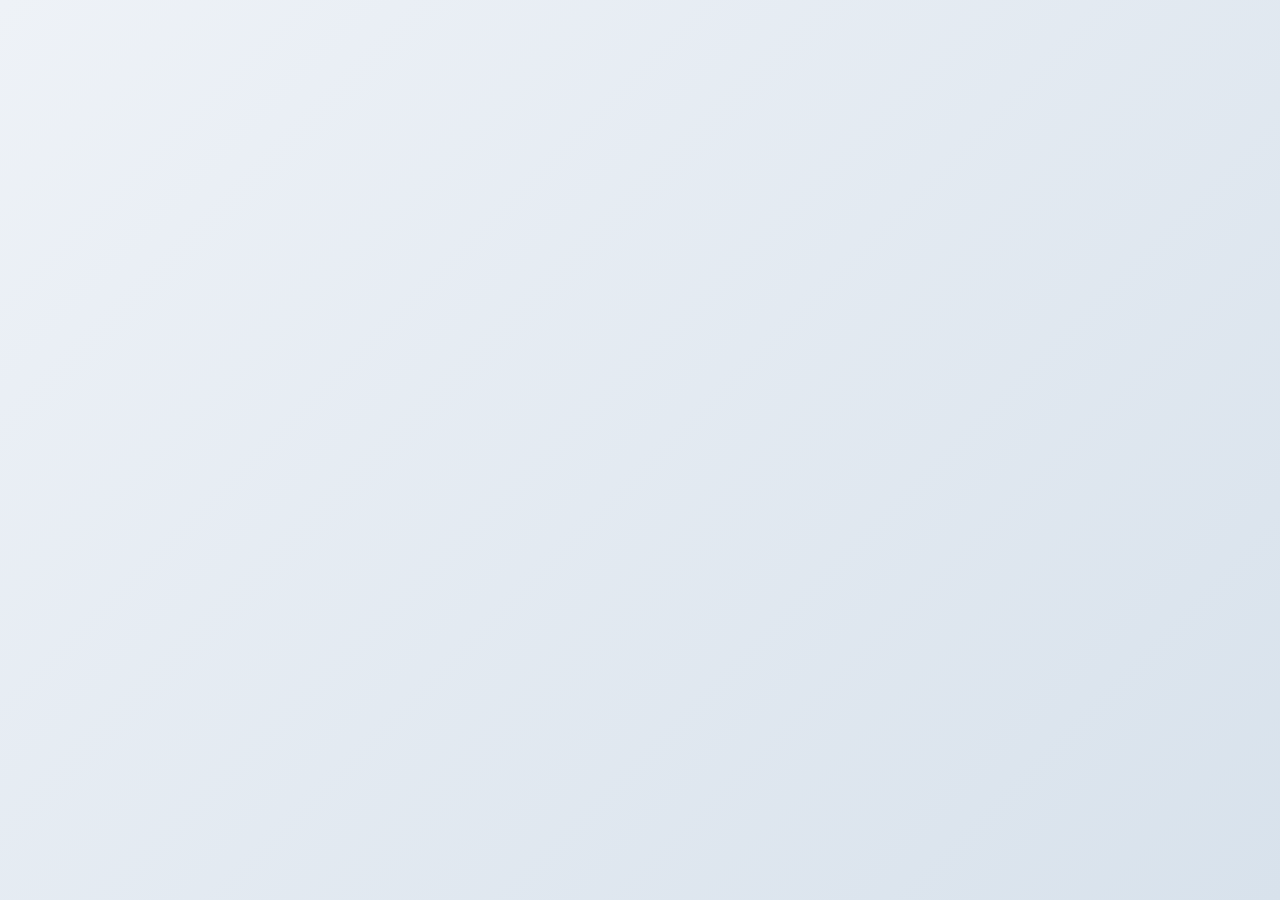
<file: thanks-feedback.html>
<!DOCTYPE html>
<html lang="en">
<head>
    <meta charset="UTF-8">
    <meta name="viewport" content="width=device-width, initial-scale=1.0">
    <title>Feedback Received! | Abdelati Zelbane</title>

    <!-- Favicon (Using ORIGINAL relative paths from index.html - adjust if needed) -->
    <link rel="icon" type="image/jpeg" href="./about/CV_pic.jpg">
    <link rel="apple-touch-icon" type="image/jpeg" href="./about/CV_pic.jpg">

    <!-- Google Fonts -->
    <link rel="preconnect" href="https://fonts.googleapis.com">
    <link rel="preconnect" href="https://fonts.gstatic.com" crossorigin>
    <link href="https://fonts.googleapis.com/css2?family=Inter:wght@400;500;600;700&display=swap" rel="stylesheet">

    <style>
        /* Base styles */
        :root {
            --primary-color: #007bff; /* Example blue - match your site's accent */
            --success-color: #28a745; /* Green for success */
            --text-color: #333;
            --light-text-color: #f8f9fa;
            --background-start: #eef2f7; /* Light cool gray */
            --background-end: #d8e2ec;   /* Slightly deeper cool gray */
            --card-background: #ffffff;
            --shadow-color: rgba(0, 0, 0, 0.1);
        }

        * {
            margin: 0;
            padding: 0;
            box-sizing: border-box;
        }

        body.thank-you-page {
            font-family: 'Inter', sans-serif;
            background: linear-gradient(135deg, var(--background-start), var(--background-end));
            color: var(--text-color);
            display: flex;
            justify-content: center;
            align-items: center;
            min-height: 100vh;
            padding: 20px;
            overflow: hidden; /* Prevent scrollbars from gradient overflow */
        }

        .thank-you-container {
            background-color: var(--card-background);
            padding: 40px 50px;
            border-radius: 12px;
            box-shadow: 0 10px 30px var(--shadow-color);
            text-align: center;
            max-width: 550px;
            width: 100%;
            opacity: 0; /* Start hidden for animation */
            transform: translateY(20px); /* Start slightly lower for animation */
            animation: fadeInSlideUp 0.8s 0.2s ease-out forwards;
        }

        /* Checkmark Animation Styles */
        .checkmark-container {
            margin-bottom: 25px;
        }

        .checkmark {
            width: 100px;
            height: 100px;
            border-radius: 50%;
            display: block;
            stroke-width: 3; /* Thicker stroke */
            stroke: var(--success-color); /* Green checkmark */
            stroke-miterlimit: 10;
            box-shadow: inset 0px 0px 0px var(--success-color);
            animation: scale .5s ease-in-out .9s both, fill .5s ease-in-out .9s both; /* Scale and fill animation */
            margin: 0 auto; /* Center the circle */
        }

        .checkmark__circle {
            stroke-dasharray: 166;
            stroke-dashoffset: 166;
            stroke-width: 3; /* Match stroke width */
            stroke-miterlimit: 10;
            stroke: var(--success-color);
            fill: none;
            animation: stroke 0.6s cubic-bezier(0.65, 0, 0.45, 1) forwards;
        }

        .checkmark__check {
            transform-origin: 50% 50%;
            stroke-dasharray: 48;
            stroke-dashoffset: 48;
            animation: stroke 0.4s cubic-bezier(0.65, 0, 0.45, 1) 0.6s forwards; /* Delay checkmark draw */
        }

        /* Keyframes for animations */
        @keyframes stroke {
            100% {
                stroke-dashoffset: 0;
            }
        }

        @keyframes scale {
            0%, 100% {
                transform: none;
            }
            50% {
                transform: scale3d(1.1, 1.1, 1);
            }
        }

        @keyframes fill {
            100% {
                box-shadow: inset 0px 0px 0px 60px var(--success-color); /* Fill effect */
                 stroke: var(--light-text-color); /* Make checkmark white after fill */
            }
        }

        @keyframes fadeInSlideUp {
            to {
                opacity: 1;
                transform: translateY(0);
            }
        }


        /* Text and Button Styles */
        .thank-you-title {
            font-size: 2.5rem; /* Larger title */
            font-weight: 700;
            color: var(--text-color);
            margin-bottom: 15px;
            line-height: 1.2;
        }

        .thank-you-message {
            font-size: 1.1rem;
            color: #555; /* Slightly lighter text color */
            margin-bottom: 30px;
            line-height: 1.6;
        }

        .thank-you-message strong {
            font-weight: 600;
            color: var(--text-color);
        }

        .btn-back {
            display: inline-block;
            padding: 12px 25px;
            background: linear-gradient(135deg, var(--primary-color), #0056b3); /* Gradient button */
            color: var(--light-text-color);
            text-decoration: none;
            font-weight: 500;
            font-size: 1rem;
            border-radius: 6px;
            transition: transform 0.2s ease-out, box-shadow 0.3s ease;
            box-shadow: 0 4px 15px rgba(0, 123, 255, 0.3); /* Subtle glow */
        }

        .btn-back:hover {
            transform: translateY(-2px);
            box-shadow: 0 6px 20px rgba(0, 123, 255, 0.4);
        }

        /* Responsive Adjustments */
        @media (max-width: 600px) {
            .thank-you-container {
                padding: 30px 25px;
            }
            .thank-you-title {
                font-size: 2rem;
            }
            .thank-you-message {
                font-size: 1rem;
            }
            .checkmark {
                width: 80px;
                height: 80px;
            }
             @keyframes fill {
                100% {
                    box-shadow: inset 0px 0px 0px 45px var(--success-color); /* Adjust fill for smaller size */
                    stroke: var(--light-text-color);
                }
            }
            .btn-back {
                padding: 10px 20px;
                font-size: 0.9rem;
            }
        }

    </style>
</head>
<body class="thank-you-page">

    <div class="thank-you-container">
        <div class="checkmark-container">
            <!-- Animated SVG Checkmark -->
            <svg class="checkmark" xmlns="http://www.w3.org/2000/svg" viewBox="0 0 52 52">
                <circle class="checkmark__circle" cx="26" cy="26" r="25" fill="none"/>
                <path class="checkmark__check" fill="none" d="M14.1 27.2l7.1 7.2 16.7-16.8"/>
            </svg>
        </div>

        <h1 class="thank-you-title">Feedback Received!</h1>
        <p class="thank-you-message">
            <strong>Thank you so much for taking the time to share your thoughts!</strong><br>
            Your feedback is incredibly valuable and helps me improve. I truly appreciate your input.
        </p>
        <a href="./index.html" class="btn-back">Return to Portfolio</a> <!-- Adjust href if your main page is not index.html -->
    </div>

</body>
</html>
</file>
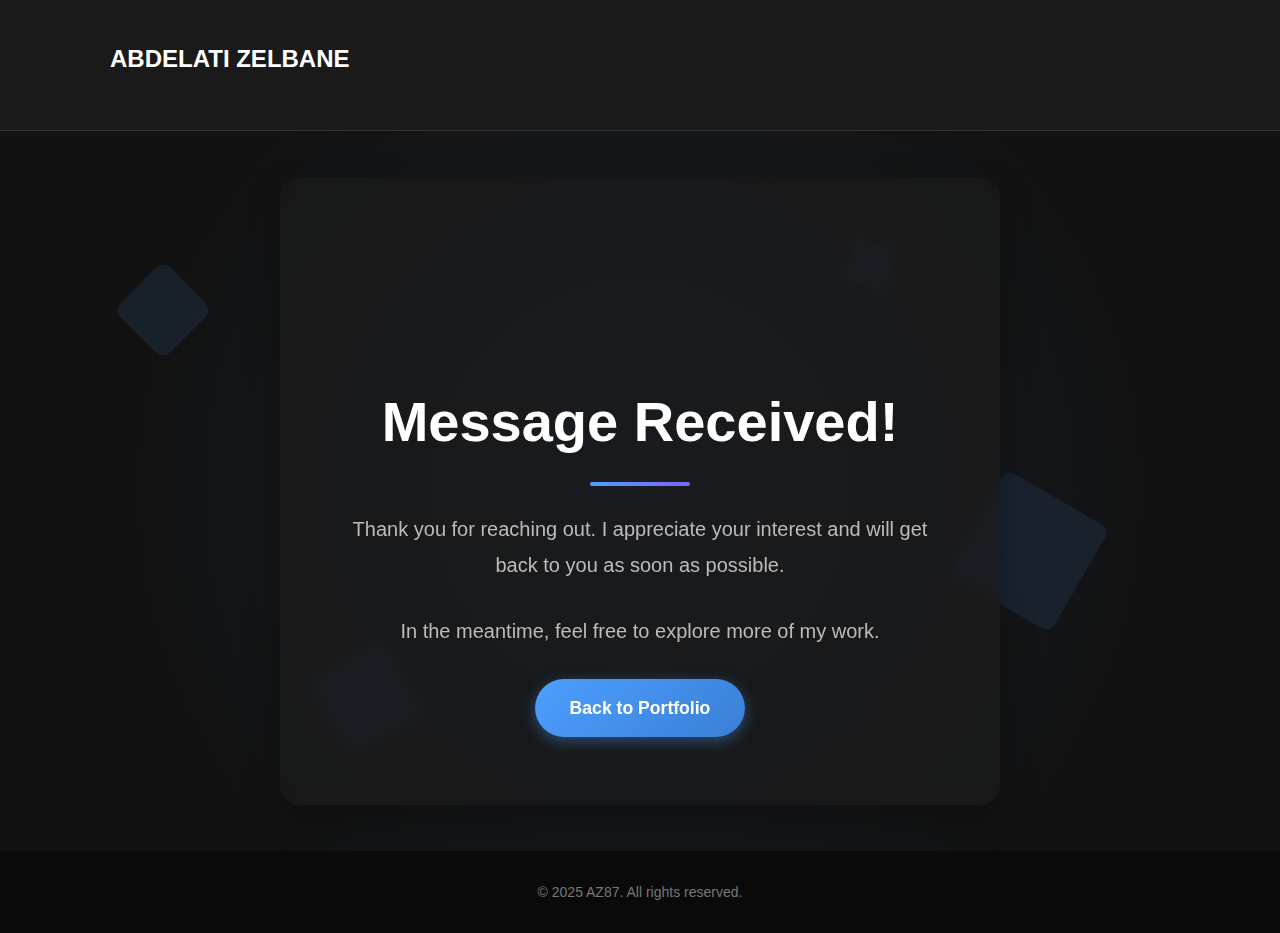
<file: thanks-page.html>
<!DOCTYPE html>
<html lang="en">
<head>
    <meta charset="UTF-8">
    <meta name="viewport" content="width=device-width, initial-scale=1.0">
    <meta http-equiv="Content-Security-Policy" content="default-src 'self'; script-src 'self' 'unsafe-inline'; style-src 'self' 'unsafe-inline'; img-src 'self' data:; frame-src 'self' blob:; object-src 'self' blob:;">
    <title>Thank You - ABDELATI ZELBANE</title>
    <style>
        /* Reset and base styles */
        * {
            margin: 0;
            padding: 0;
            box-sizing: border-box;
        }
        
        body {
            font-family: 'Inter', 'Helvetica Neue', Arial, sans-serif;
            line-height: 1.6;
            color: #e0e0e0;
            background-color: #121212;
            overflow-x: hidden;
        }
        
        a {
            text-decoration: none;
            color: #4d9fff;
            transition: all 0.3s ease;
        }
        
        a:hover {
            text-decoration: underline;
            color: #3a7fd6;
        }
        
        .container {
            max-width: 1100px;
            margin: 0 auto;
            padding: 0 20px;
        }

        /* Header styles */
        header {
            padding: 40px 0;
            background-color: #1a1a1a;
            border-bottom: 1px solid #333;
        }
        
        .logo {
            font-size: 24px;
            font-weight: 700;
            color: #fff;
        }

        /* Thank you section */
        .thank-you {
            height: 80vh;
            display: flex;
            flex-direction: column;
            justify-content: center;
            align-items: center;
            text-align: center;
            position: relative;
            overflow: hidden;
        }

        .thank-you::before {
            content: '';
            position: absolute;
            top: 0;
            left: 0;
            right: 0;
            bottom: 0;
            background: radial-gradient(circle at center, rgba(77, 159, 255, 0.1) 0%, rgba(26, 26, 26, 0) 70%);
            z-index: -1;
        }

        .thank-you-content {
            max-width: 800px;
            padding: 60px;
            border-radius: 20px;
            background-color: rgba(26, 26, 26, 0.7);
            box-shadow: 0 15px 35px rgba(0, 0, 0, 0.3);
            backdrop-filter: blur(5px);
            animation: fadeIn 1s ease-out forwards;
        }

        @keyframes fadeIn {
            from {
                opacity: 0;
                transform: translateY(30px);
            }
            to {
                opacity: 1;
                transform: translateY(0);
            }
        }

        .thank-you h1 {
            font-size: 3.5rem;
            margin-bottom: 25px;
            font-weight: 800;
            color: #fff;
            position: relative;
            z-index: 1;
        }

        .thank-you h1::after {
            content: '';
            display: block;
            width: 100px;
            height: 4px;
            background: linear-gradient(90deg, #4d9fff, #7b63ff);
            margin: 15px auto 0;
            border-radius: 2px;
        }

        .thank-you p {
            font-size: 1.25rem;
            color: #bbb;
            max-width: 600px;
            margin: 0 auto 30px;
            line-height: 1.8;
        }

        .btn {
            display: inline-block;
            padding: 15px 35px;
            background: linear-gradient(135deg, #4d9fff, #3a7fd6);
            color: white;
            border-radius: 30px;
            font-weight: 600;
            font-size: 1.1rem;
            transition: transform 0.3s, box-shadow 0.3s;
            box-shadow: 0 4px 15px rgba(77, 159, 255, 0.4);
            position: relative;
            overflow: hidden;
            z-index: 1;
        }

        .btn::before {
            content: '';
            position: absolute;
            top: 0;
            left: 0;
            width: 100%;
            height: 100%;
            background: linear-gradient(135deg, #3a7fd6, #4d9fff);
            opacity: 0;
            transition: opacity 0.3s ease;
            z-index: -1;
        }

        .btn:hover {
            transform: translateY(-3px);
            box-shadow: 0 7px 20px rgba(77, 159, 255, 0.5);
            text-decoration: none;
        }

        .btn:hover::before {
            opacity: 1;
        }

        .animated-checkmark {
            width: 100px;
            height: 100px;
            position: relative;
            margin: 0 auto 40px;
        }

        .checkmark {
            width: 100px;
            height: 100px;
            border-radius: 50%;
            display: block;
            stroke-width: 5;
            stroke: #4d9fff;
            stroke-miterlimit: 10;
            stroke-dasharray: 166;
            stroke-dashoffset: 166;
            stroke-linecap: round;
            animation: stroke 1s cubic-bezier(0.65, 0, 0.45, 1) forwards, scale 0.3s ease-in-out 0.9s both;
        }

        .checkmark-circle {
            stroke-dasharray: 320;
            stroke-dashoffset: 320;
            stroke-width: 4;
            stroke: #4d9fff;
            fill: none;
            animation: stroke 1.5s cubic-bezier(0.65, 0, 0.45, 1) forwards, scale-circle 0.3s ease-in-out 0.9s both;
        }

        @keyframes stroke {
            100% {
                stroke-dashoffset: 0;
            }
        }

        @keyframes scale {
            0%, 100% {
                transform: none;
            }
            50% {
                transform: scale3d(1.1, 1.1, 1);
            }
        }

        @keyframes scale-circle {
            0%, 100% {
                transform: none;
            }
            50% {
                transform: scale3d(1.05, 1.05, 1);
            }
        }

        /* Float animation for decorative elements */
        .decoration {
            position: absolute;
            width: 100px;
            height: 100px;
            border-radius: 10px;
            background: rgba(77, 159, 255, 0.1);
            z-index: -1;
            animation: float 8s infinite ease-in-out;
        }

        .decoration:nth-child(1) {
            top: 20%;
            left: 10%;
            width: 70px;
            height: 70px;
            animation-delay: 0s;
            transform: rotate(45deg);
        }

        .decoration:nth-child(2) {
            top: 50%;
            right: 15%;
            width: 120px;
            height: 120px;
            animation-delay: 1s;
            transform: rotate(30deg);
        }

        .decoration:nth-child(3) {
            bottom: 15%;
            left: 25%;
            width: 90px;
            height: 90px;
            animation-delay: 2s;
            transform: rotate(60deg);
        }

        .decoration:nth-child(4) {
            top: 15%;
            right: 30%;
            width: 50px;
            height: 50px;
            animation-delay: 3s;
            transform: rotate(15deg);
        }

        @keyframes float {
            0%, 100% {
                transform: translateY(0) rotate(45deg);
            }
            50% {
                transform: translateY(-20px) rotate(45deg);
            }
        }

        /* Footer */
        footer {
            background-color: #0a0a0a;
            color: #fff;
            padding: 30px 0;
            text-align: center;
        }

        .footer-text {
            color: #777;
            font-size: 14px;
        }

        /* Responsive */
        @media (max-width: 768px) {
            .thank-you h1 {
                font-size: 2.5rem;
            }
            
            .thank-you p {
                font-size: 1rem;
            }
            
            .thank-you-content {
                padding: 40px 30px;
            }
            
            .animated-checkmark {
                width: 80px;
                height: 80px;
            }
            
            .checkmark, .checkmark-circle {
                width: 80px;
                height: 80px;
            }
        }
    </style>
</head>
<body>
    <!-- Header -->
    <header>
        <div class="container">
            <a href="index.html" class="logo" style="height: 50px; display: inline-block;">ABDELATI ZELBANE</a>
        </div>
    </header>

    <!-- Thank You Section -->
    <section class="thank-you">
        <!-- Decorative Elements -->
        <div class="decoration"></div>
        <div class="decoration"></div>
        <div class="decoration"></div>
        <div class="decoration"></div>
        
        <div class="thank-you-content">
            <div class="animated-checkmark">
                <svg class="checkmark" xmlns="http://www.w3.org/2000/svg" viewBox="0 0 52 52">
                    <circle class="checkmark-circle" cx="26" cy="26" r="23" fill="none"/>
                    <path class="checkmark-check" fill="none" d="M14.1 27.2l7.1 7.2 16.7-16.8"/>
                </svg>
            </div>
            
            <h1>Message Received!</h1>
            <p>Thank you for reaching out. I appreciate your interest and will get back to you as soon as possible.</p>
            <p>In the meantime, feel free to explore more of my work.</p>
            <a href="index.html" class="btn">Back to Portfolio</a>
        </div>
    </section>

    <!-- Footer -->
    <footer>
        <div class="container">
            <p class="footer-text">© 2025 AZ87. All rights reserved.</p>
        </div>
    </footer>

    <script>
        // Counter to redirect after a while (optional)
        setTimeout(function() {
            // Uncomment the line below if you want automatic redirect after 8 seconds
            // window.location.href = "index.html";
        }, 8000);
    </script>
</body>
</html>
</file>
